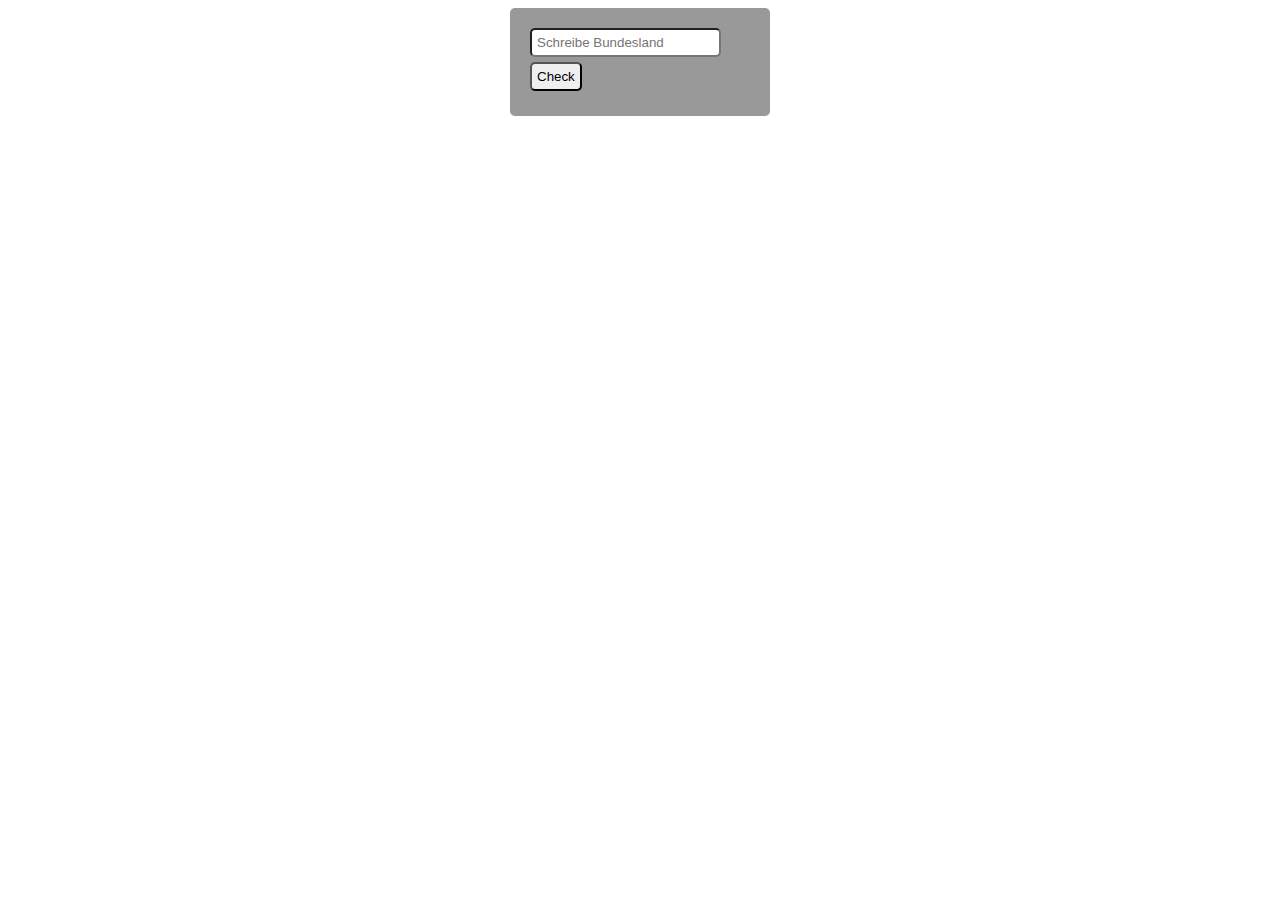
<file: index.html>
<!DOCTYPE html>
<html lang="en">
<head>
    <meta charset="UTF-8">
    <meta name="viewport" content="width=device-width, initial-scale=1.0">
    <title>Document</title>
    <link rel="stylesheet" href="assets/css/style.css">
</head>
<body>

    <div class="style">
        <input id="bundeslandInfo" type="text" placeholder="Schreibe Bundesland">
        <input type="button" value="Check" onclick="check()">
        <div id="bundeslandInfoErgebnis"></div>
      </div>
    



    <script src="assets/js/main.js"></script>
    
</body>
</html>
</file>
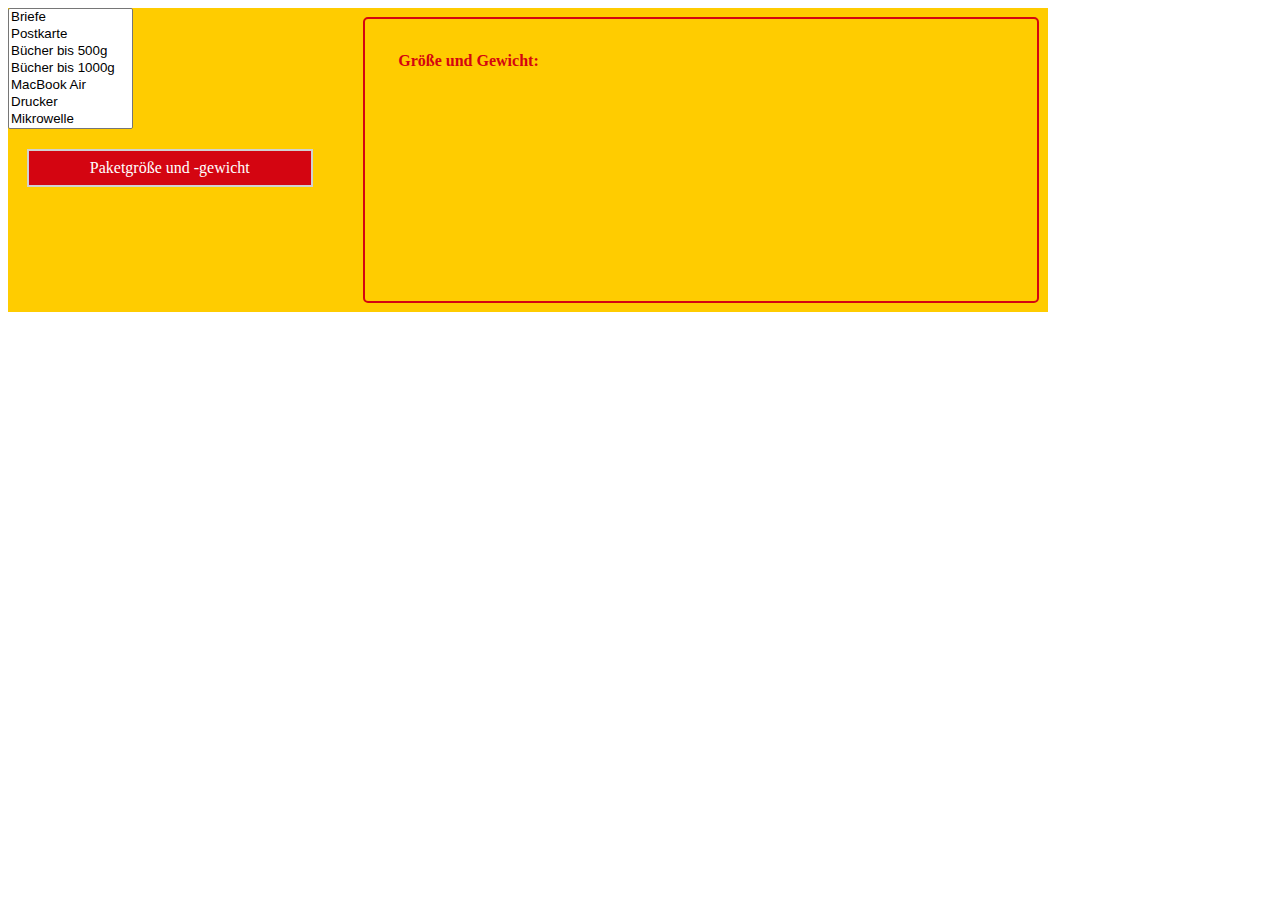
<file: index2.html>
<!DOCTYPE html>
<html lang="en">
<head>
    <meta charset="UTF-8">
    <meta name="viewport" content="width=device-width, initial-scale=1.0">
    <title>Document</title>
    <link rel="stylesheet" href="assets/css/style2.css">
</head>
<body>
    



    <div class="dhl">
        <form id="myform">
          <select name="mylist" size="7" id="mylist">
            <option value="0">Briefe</option>
            <option value="0">Postkarte</option>
            <option value="1">Bücher bis 500g</option>
            <option value="1">Bücher bis 1000g</option>
            <option value="1">MacBook Air</option>
            <option value="2">Drucker</option>
            <option value="2">Mikrowelle</option>
            <option value="3">Kleinmöbel</option>
            <option value="4">kleine Kühlschränke</option>
          </select>
          <a
            type="button"
            class="dhlButton"
            onclick="showtxt()"
            value="Paketgröße und -gewicht"
            >Paketgröße und -gewicht</a
          >
        </form>
        <div class="boxMasse">
          <table>
            <tr>
              <td><b>Größe und Gewicht:</b></td>
              <td id="masse"></td>
            </tr>
          </table>
        </div>
      </div>
  









    <script src="assets/js/main2.js"></script>
</body>
</html>
</file>
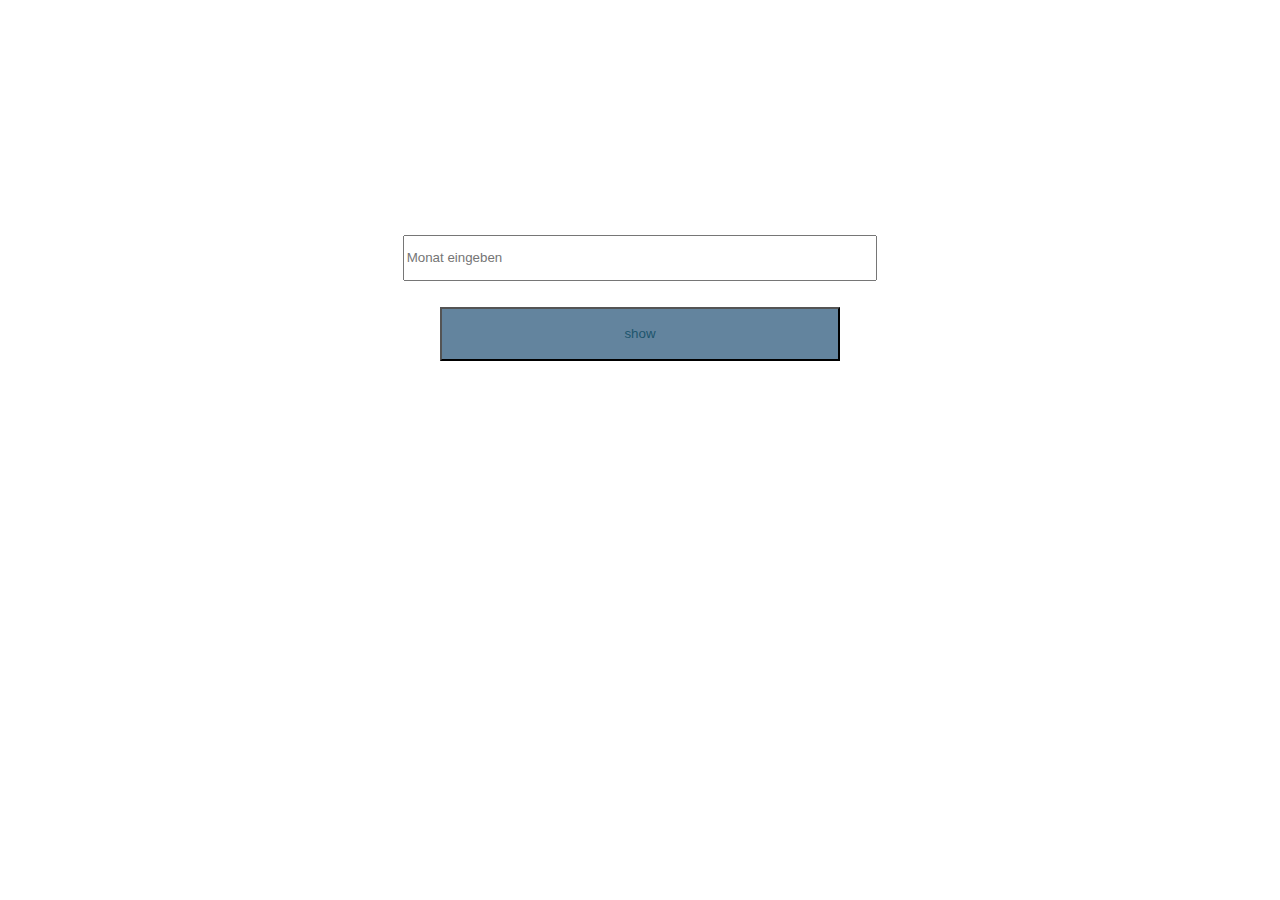
<file: index3.html>
<!DOCTYPE html>
<html lang="en">
<head>
    <meta charset="UTF-8">
    <meta name="viewport" content="width=device-width, initial-scale=1.0">
    <title>Document</title>
    <link rel="stylesheet" href="assets/css/style3.css">
</head>
<body>
    <form action="">
        <div><input id="month" type="text" placeholder="Monat eingeben"></div> 
        <div> <button onclick="check()" > show</button> </div>
    </form>
   <article> <div id="erg" ></div></article>

       


    <script src="assets/js/main3.js"></script>
</body>
</html>
</file>
<file: assets/css/style.css>
.style {
    margin: auto;
    width: 220px;
    padding: 20px;
    background-color: #999;
    font-family: Geneva, Tahoma, sans-serif;
    border-radius: 5px;
  }

  button {
    background: #333;
    color: white;
    border-radius: 5px;
    padding: 5px;
  }

  input {
    border-radius: 5px;
    padding: 5px;
    margin-bottom: 5px;
  }
</file>
<file: assets/css/style2.css>
:root {
	--dhl-red: #D40511;
	--dhl-yellow: #FFCC00;
}

.dhl {
	display: flex;
	color: var(--dhl-red);
	background-color: var(--dhl-yellow);
	height: 19em;
	width: 65em;
}

.boxMasse {
	margin: 9px;
	width: 800px;
	border:2px solid var(--dhl-red);;
	border-radius: 5px;
	padding: 30px
}

#smasse{
	padding-left: 4em;
}

.dhlButton {
	border: 2px solid var(--dhl-red);;
	color: #fff;
	background-color: var(--dhl-red);;
	margin: 19px;
	display: inline-flex;
	align-items: center;
	padding: .5rem 3.8rem;
	border: 2px solid #d1d1d1;
	border-radius: 0;
	cursor: pointer;
	outline: 0;
	font-weight: 500;
	white-space: normal;
	transition: color 200ms,background-color 200ms,border-color 200ms;
}
.dhlButton:hover {
	color: var(--dhl-red);;
	background-color: #fff;
	outline: 0;
	border-color: var(--dhl-red);;
}
</file>
<file: assets/css/style3.css>
body{
    text-align: center;
    background: url(https://resize.indiatvnews.com/en/resize/newbucket/715_-/2020/09/horoscope-1601230361.jpg) center / cover no-repeat;
    height: 98vh;
}
button{
    margin: 2em 0;
    width: 30em;
    height: 4em;
    background-color: #63849E;
    color:rgb(29, 85, 109) ;
}
button:hover{
    background:rgb(29, 85, 109)  ;
    color: #63849E;
}
input{
    margin-top: 17em;
    width: 35em;
    height: 3em;
}
#erg{
    color: white;
    padding-top: 3em;
}
</file>
